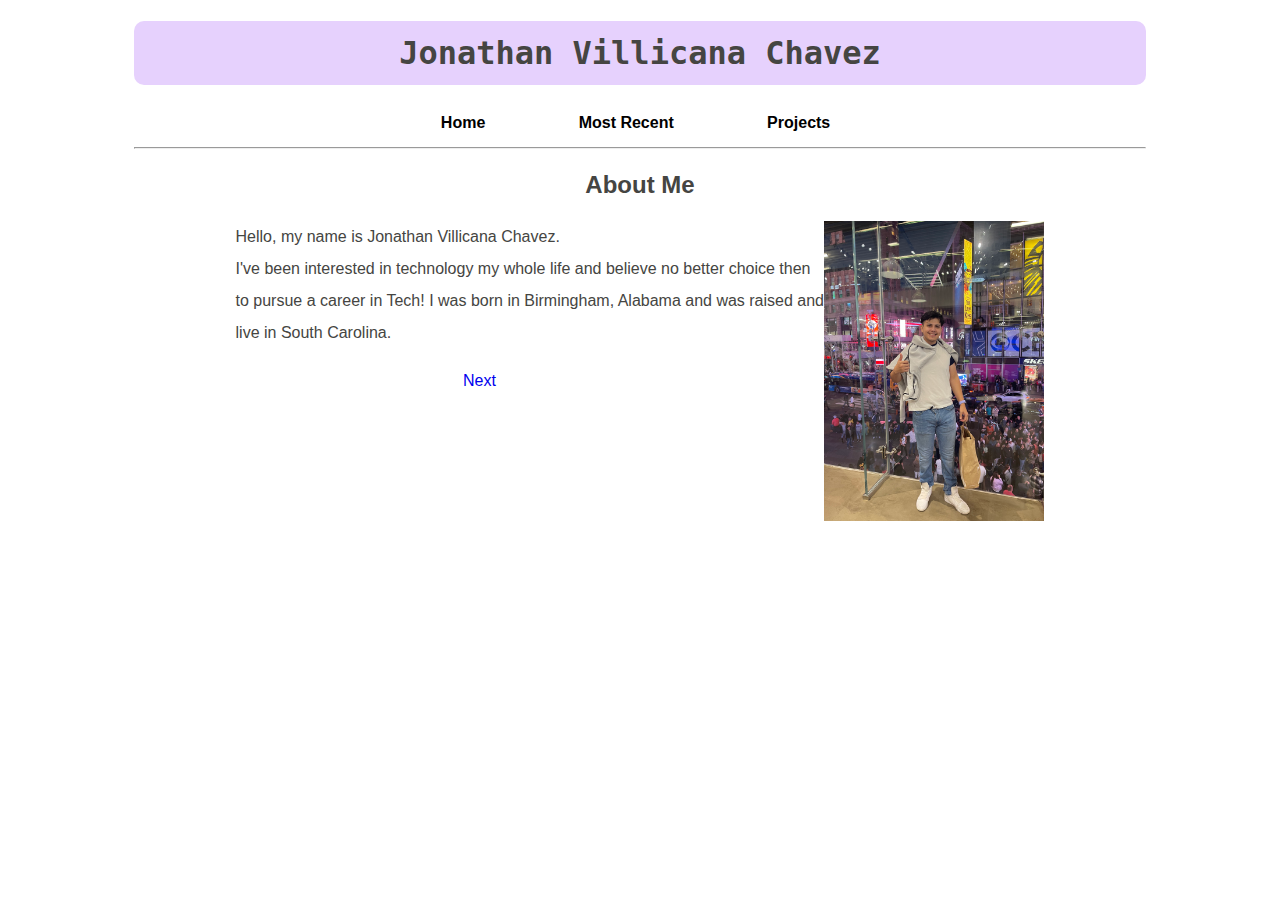
<file: index.html>
<!DOCTYPE html>
<html lang="en">
<head>
  <title>JoJo's Bizarre Blogs</title>
  <meta charset="utf-8">
  <link rel="stylesheet" href="jojo.css">
  <link rel="icon" href="jojoicon.jpeg" type="image/ico">
</head>
<body>
<div id="wrapper">
  <header>
    <h1>Jonathan Villicana Chavez</h1>
  </header>
    <nav>
      <a href="index.html"> Home</a>
      &nbsp;
      <a href="recent.html"> Most Recent</a>
      &nbsp;
      <a href="project.html">Projects</a>
      &nbsp;
    </nav>
    <hr>
    <main>
      <h2>About Me</h2>
      <img src="aboutME.jpg" height="300" width="220" align="center" alt="Jonathan in New York at night behind a crowd">
      <p>Hello, my name is Jonathan Villicana Chavez.<br>I've been interested in technology my whole life and believe no better choice then to pursue a career in Tech! I was born in Birmingham, Alabama and was raised and live in South Carolina. </p>
      <p></p>
      <p></p>
    </main>
    <footer>
      <a href="recent.html"> Next</a>
    </footer>
  </div>
</html>
</file>
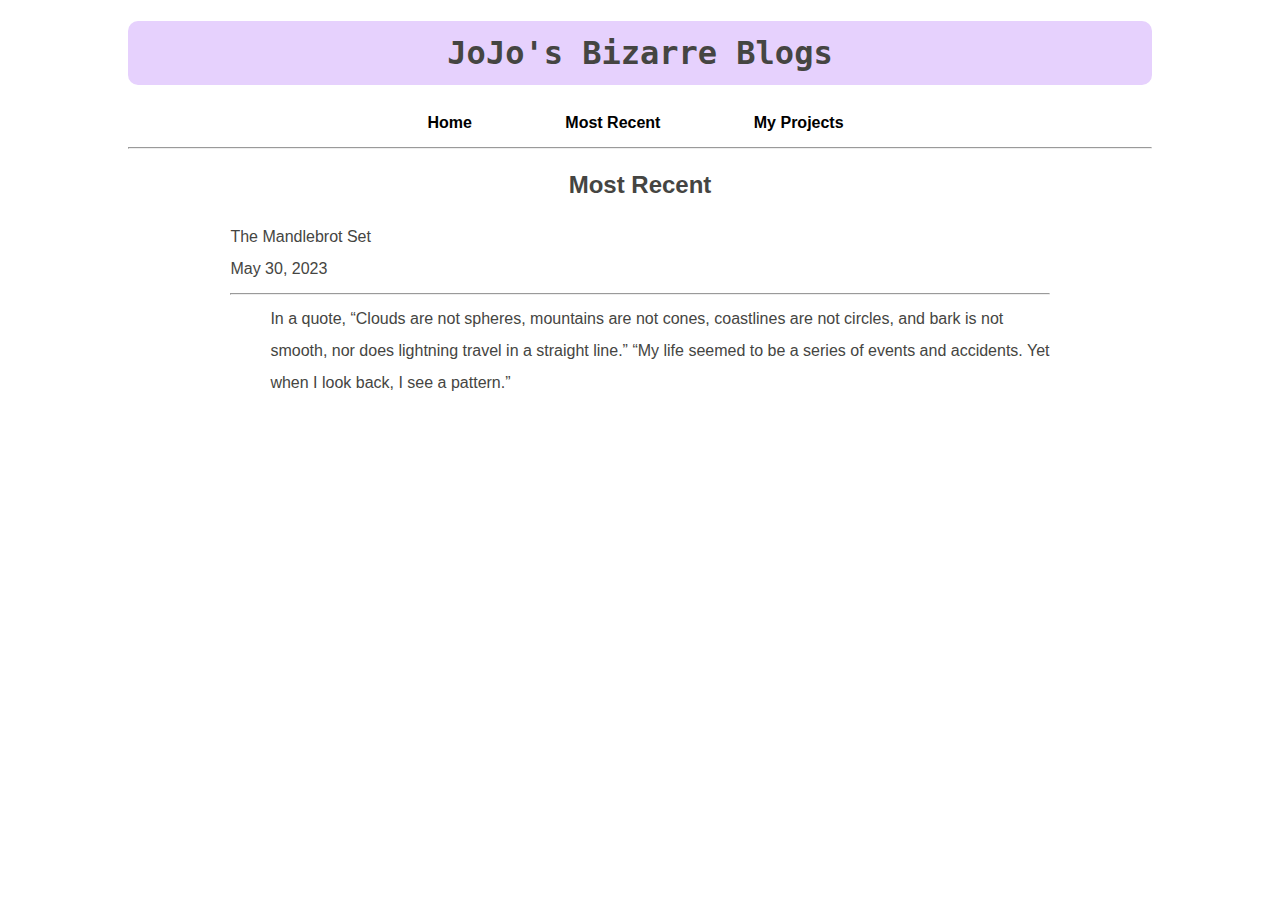
<file: recent.html>
<!DOCTYPE html>
<html lang="en">
<head>
  <title>JoJo's Bizarre Blogs</title>
  <meta charset="utf-8">
  <link rel="stylesheet" href="jojo.css">
  <style>
    h2 {font-weight: none;}
  </style>
</head>
<body id="wrapper">
  <header>
    <h1>JoJo's Bizarre Blogs</h1>
  </header>
    <nav>
      <a href="index.html"> Home</a>
      &nbsp;
      <a href="recent.html"> Most Recent</a>
      &nbsp;
      <a href="project.html"> My Projects</a>
      &nbsp;
    </nav>
    <hr>
    <main>
      <h2>Most Recent</h2>
      <dl>
        <dt>The Mandlebrot Set<br><time datetime="2023-03-30"> May 30, 2023</time><hr></dt>
        <dd>In a quote, “Clouds are not spheres, mountains are not cones, coastlines are not circles, and bark is not smooth, nor does lightning travel in a straight line.” “My life seemed to be a series of events and accidents. Yet when I look back, I see a pattern.”</dd>
</file>
<file: jojo.css>
#wrapper {margin-left: auto;
          margin-right: auto;
          width: 80%;}

body {background-image: url();
      background-repeat: space;
      background-position: center;
      background-attachment: fixed;
      color: #454542;
      font-family: Georgia, Verdana, sans-serif;
      line-height: 200%;}

main img {float: right;
          }

header {background-color: #E6D1FD;
        border-radius: 10px;
        text-align: center;
        font-family: lucida, monospace;}

h1 {line-height: 200%;
    text-align: center;}

h2 {text-align: center;}

nav {text-align: center;
     font-weight: bold;
     }

nav a {text-decoration: none;
      color: black;
      padding: 10px 40px;
      font-family: Helvetica;}

main {margin-left: auto;
      margin-right: auto;
      width: 80%;}

footer {text-align: center;}

footer a {text-decoration: none;}
</file>
